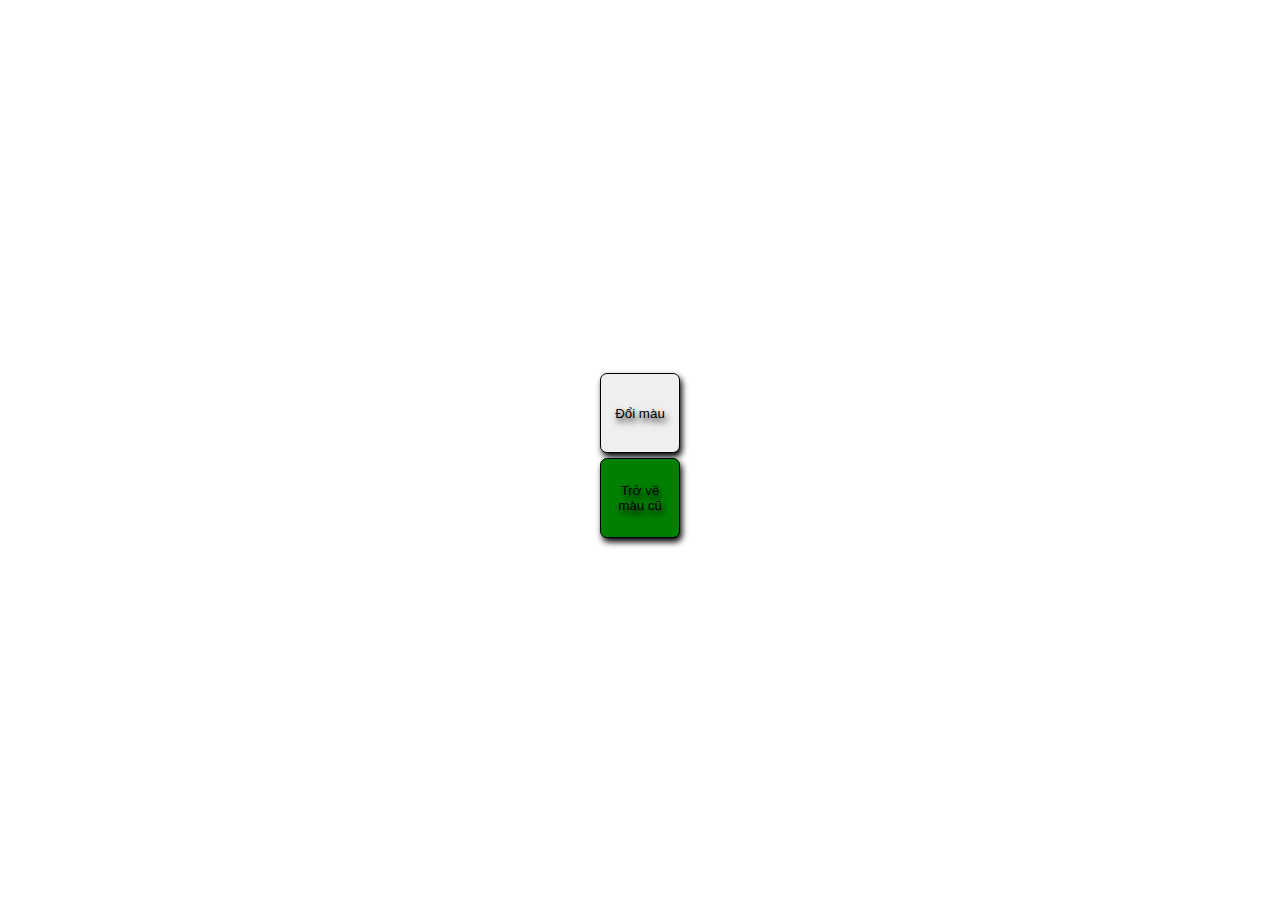
<file: Lesson 11 BDT/index.html>
<!DOCTYPE html>
<html lang="en">
<head>
    <meta charset="UTF-8">
    <meta http-equiv="X-UA-Compatible" content="IE=edge">
    <meta name="viewport" content="width=device-width, initial-scale=1.0">
    
    <link rel="stylesheet" href="style.css">
    <title>Document</title>
</head>
<body>
    <div id="container">
        <div id="container-content">
            <button id="changeColor" class="btn">Đổi màu</button>
            <button id="returnColor" class="btn">Trở về màu cũ</button>
        </div>
    </div>    
    <script src="index.js"></script>
</body>
</html>
</file>
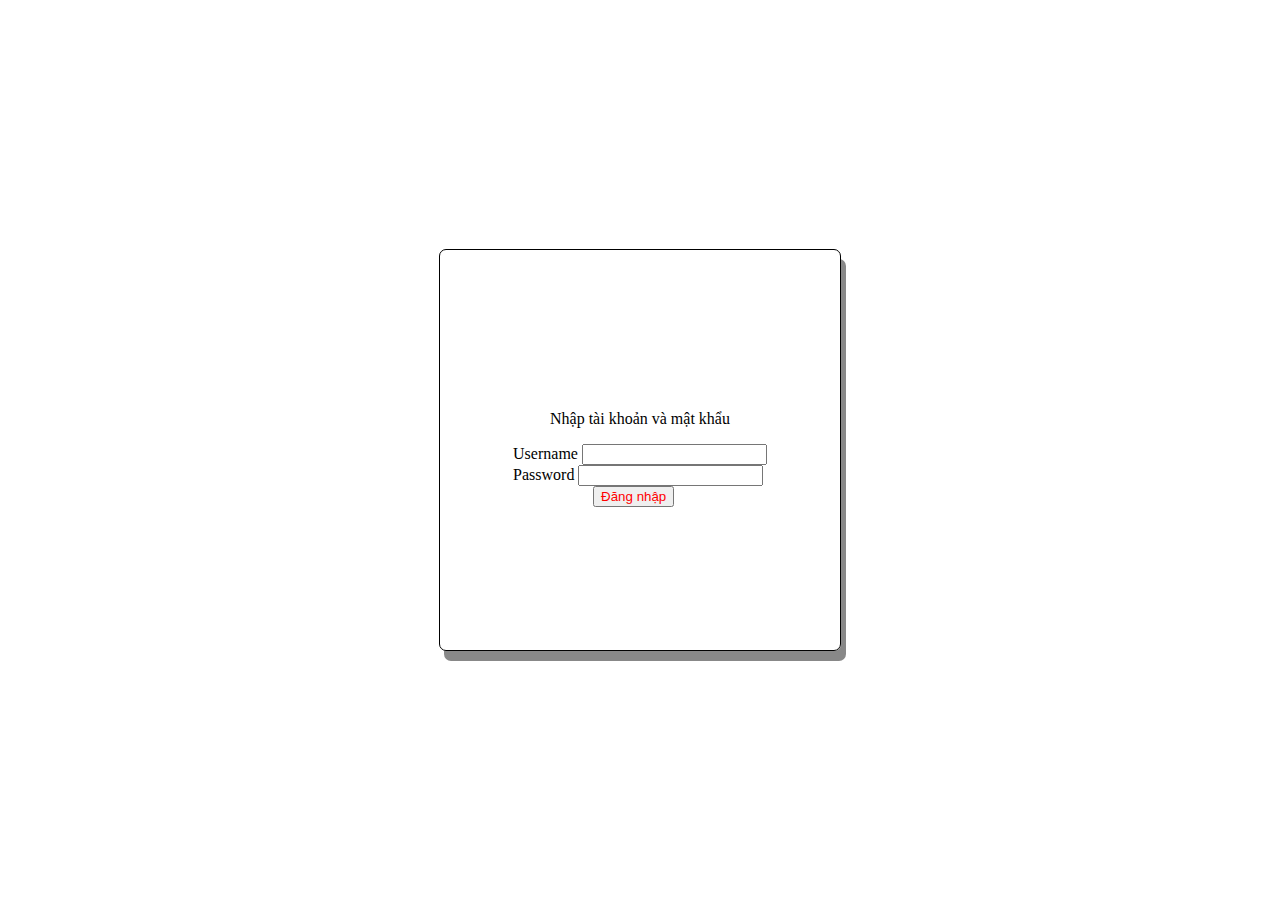
<file: Lesson 12 Bai 2 thangbd/index.html>
<!DOCTYPE html>
<html lang="en">
<head>
    <meta charset="UTF-8">
    <meta http-equiv="X-UA-Compatible" content="IE=edge">
    <meta name="viewport" content="width=device-width, initial-scale=1.0">
    <link rel="stylesheet" href="index.css">
    <title>Đăng nhập </title>
</head>
<body>
    <div id="container">
        <div id="container-content">
            <form id="form" action="/" method="GET">
                <div><p>Nhập tài khoản và mật khẩu</p></div>

                <div>
                    <label for="name">Username</label>
                    <input id="name" name="name" type="text" />
                  </div>
                  <div>
                    <label for="password">Password</label>
                    <input id="password" name="password" type="password" />
                </div>

                <div id="noti"></div>
                <button type="submit">Đăng nhập</button>
            </form>
        </div>
    </div>
    

    <script src="index.js"></script>
</body>
</html>
</file>
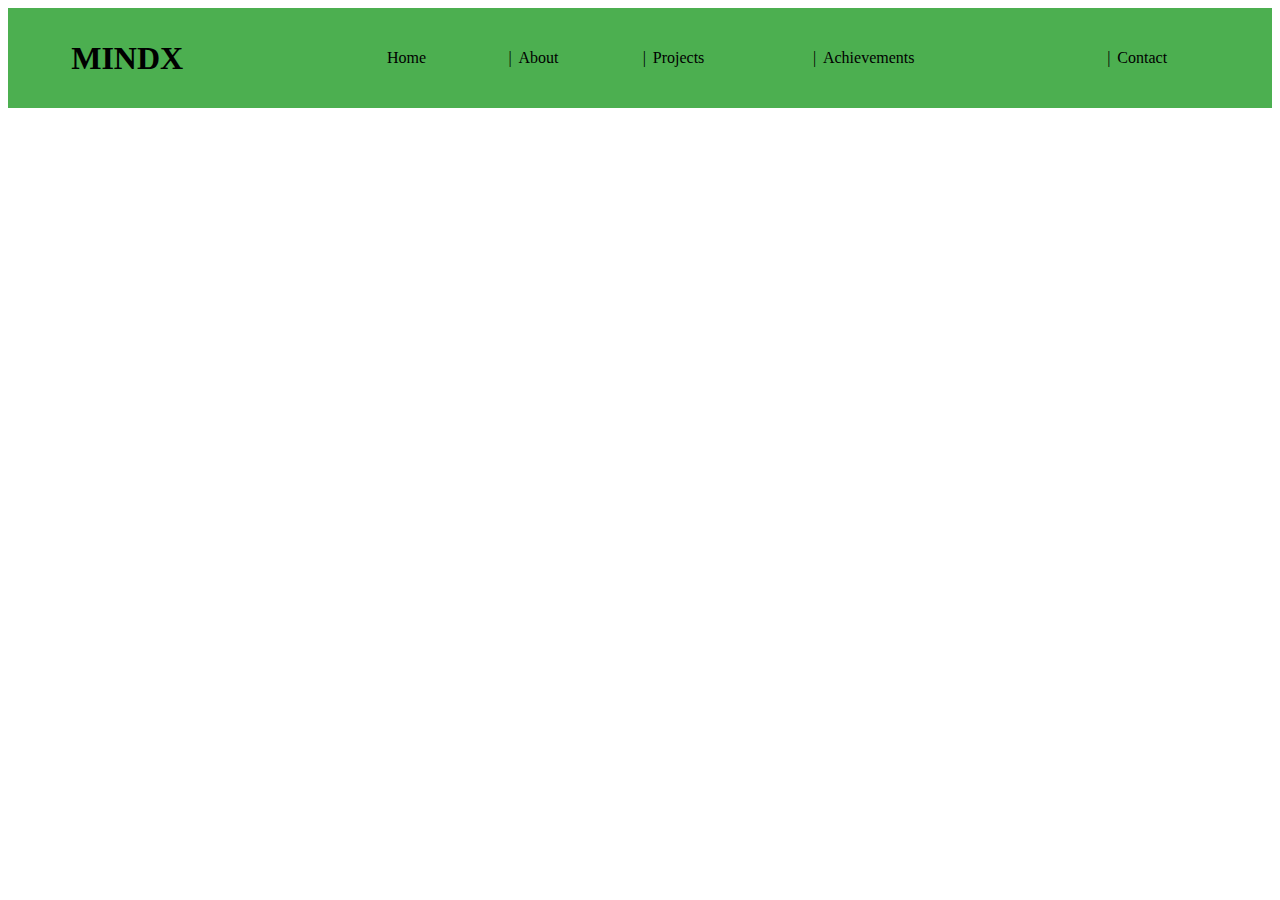
<file: Lesson 3 BDT/index.html>
<!DOCTYPE html>
<html lang="en">
<head>
    <meta charset="UTF-8">
    <meta http-equiv="X-UA-Compatible" content="IE=edge">
    <meta name="viewport" content="width=device-width, initial-scale=1.0">
    <link rel="stylesheet" href="style.css"/>
    <title>Lesson 3</title>
</head>
<body>
    <table 
      id="header"
      border="0"
      cellpadding="0"
      cellspacing="0"
      bgcolor="#4CAF50"
  
    >
        <tr>
            <td style="padding-right:10px; padding-left: 5%">
                <font face="Comic sans MS" size="6">
                    <b>MINDX</b>
                </font>
            </td>
            <td >Home</td>
            <td> | </td>
            <td>About</td>
            <td> | </td>
            <td> Projects </td>
            <td> | </td>
            <td> Achievements </td>
            <td> | </td>
            <td> Contact </td>
        </tr>
    </table>
</body>
</html>
</file>
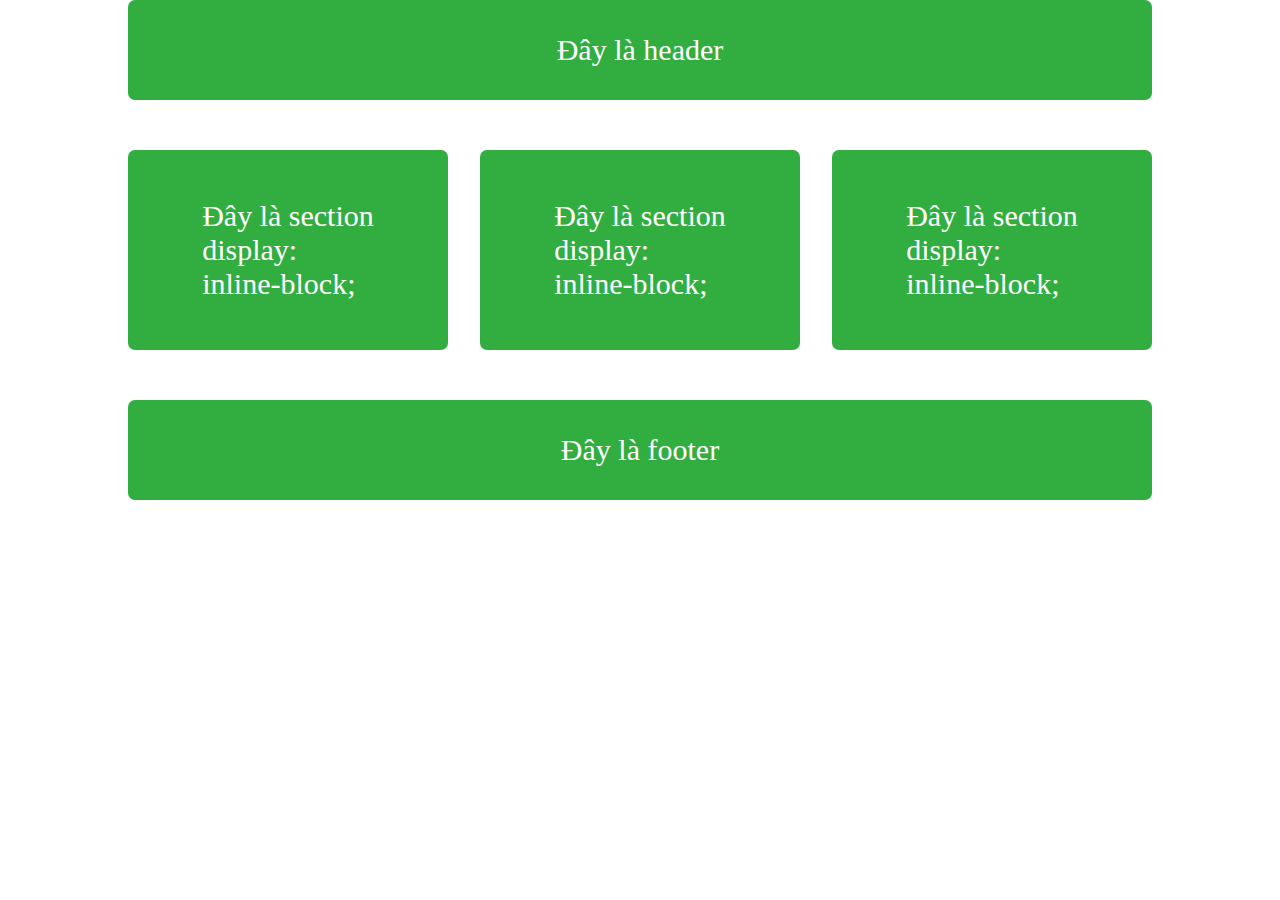
<file: Lesson5-Bai1-ThangBD-30122021/index.html>
<!DOCTYPE html>
<html lang="en">
<head>
    <meta charset="UTF-8">
    <meta http-equiv="X-UA-Compatible" content="IE=edge">
    <meta name="viewport" content="width=device-width, initial-scale=1.0">
    <link rel="stylesheet" href="style.css  "/>
    <title>Document</title>
</head>
<body>
    <div class="container"> <div class = "header">Đây là header</div> </div>

    <div class="display-flex">
        <div class="item">
            Đây là section<br/>
            display:<br/>
            inline-block;<br/>

        </div>
        <div class="item">
            Đây là section<br/>
            display:<br/>
            inline-block;<br/>     
        </div>
        <div class="item"> 
            Đây là section<br/>
            display:<br/>
            inline-block;<br/>
        </div>
    </div>

    <div class="footer-container"> <footer>Đây là footer</footer> </div>
</body>
</html>
</file>
<file: Lesson 11 BDT/style.css>
.btn{
    border: 1px solid black;
    border-radius: 7px;
    align-items: center;
    display: flex;
    justify-content: center;
    width: 80px;
    height: 80px;
    box-shadow: 2px 4px 6px #000000;
    text-shadow: 2px 4px 6px #000000;
    margin-bottom: 5px;
}
#container-content{
    display: flex;
    flex-direction: column;
    justify-content: center;
    align-items: center;
    margin-right: auto;
    margin-left: auto;
    margin-top: auto;
    margin-bottom: auto;
}
#container{
    width: 100%;
    height: 100vh;
    display: flex;
    flex-direction: column;
}
#changeColor:hover{
    background-color: green;
}
#returnColor{
    background-color:green;
}
#returnColor:hover{
    background-color:white;
}
</file>
<file: Lesson 12 Bai 2 thangbd/index.css>
html {
    width: 100%;
    height: 100%;
    display: flex;
    justify-content: center;
    align-items: center;
}

button{
    color: red;
    margin-left: 80px;
}

#container-content{
    width: 400px;
    height: 400px;
    border: 1px solid black;
    display: flex;
    justify-content: center;
    align-items: center;
    border-radius:7px;
    box-shadow: 5px 10px #888888;
}

p{
    text-align: center;
}

button:hover{
    background-color: green;
    
}
</file>
<file: Lesson 3 BDT/style.css>
#header{
    width: 100%;
    height: 100px;
    align : center;
}
</file>
<file: Lesson5-Bai1-ThangBD-30122021/style.css>
*{
    margin: 0px;
    padding: 0px;
    box-sizing: border-box;
}
.container{
    width: 80vw;
    height: 100px;
    margin-left: auto;
    margin-right: auto;
    background-color:#089e19d4;
    display: flex;
    justify-content:center;
    align-items:center;
    border-radius:7px;
}
.header{  
    text-align: center;
    color: white;
    font-size: 30px;

}
.display-flex{
    width: 80vw;
    height: 300px;
    margin-left: auto;
    margin-right: auto;
    display: flex;
    justify-content: space-between;
    align-items: center;
}
.item{
    background-color:#089e19d4;
    align-items:center;
    display: flex;
    justify-content:center;
    border-radius:7px;
    color: white;
    box-shadow: 0 0 10px;
    height: 200px;
    width: 25vw;
    font-size: 30px;
}
.footer-container{
    width: 80vw;
    height: 100px;
    margin-left: auto;
    margin-right: auto;
    background-color:#089e19d4;
    display: flex;
    justify-content:center;
    align-items:center;
    border-radius:7px;
    margin-bottom: 20px;
}
footer{
    text-align: center;
    color: white;
    font-size: 30px;
}
</file>
